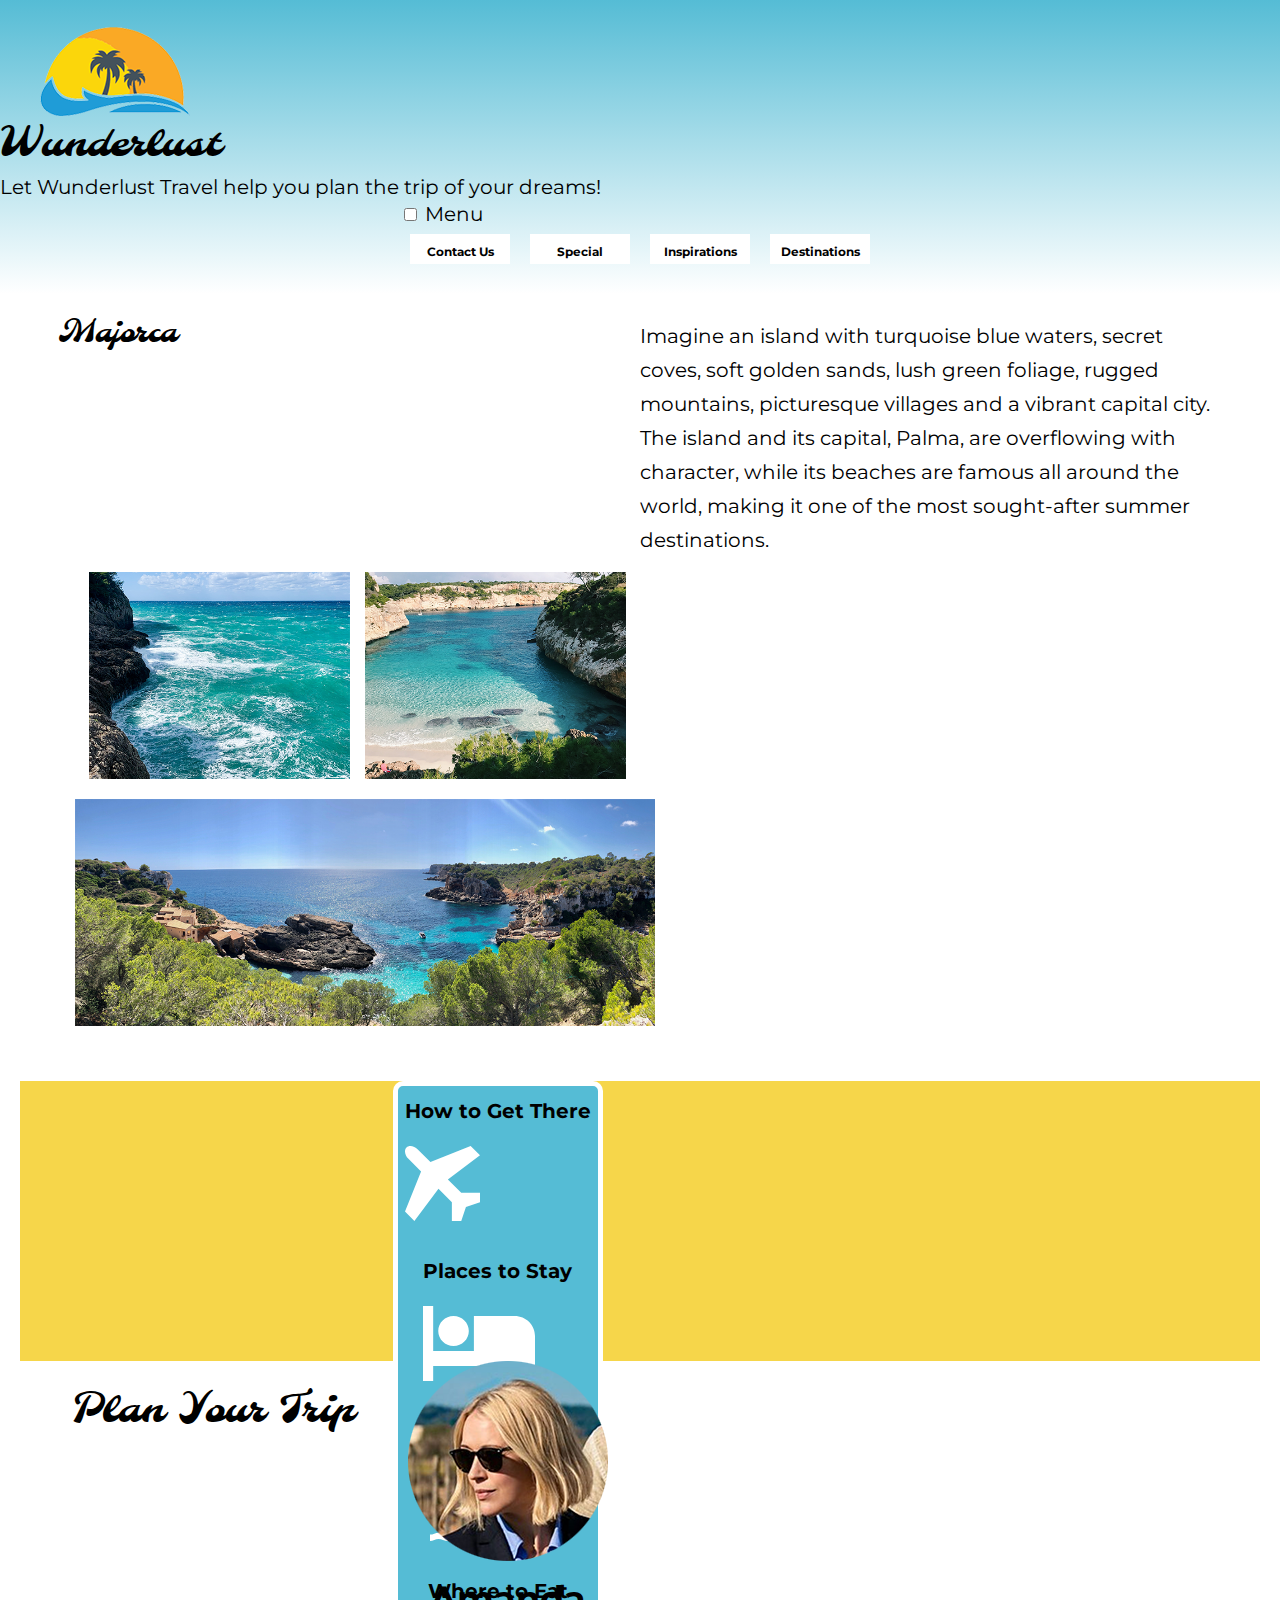
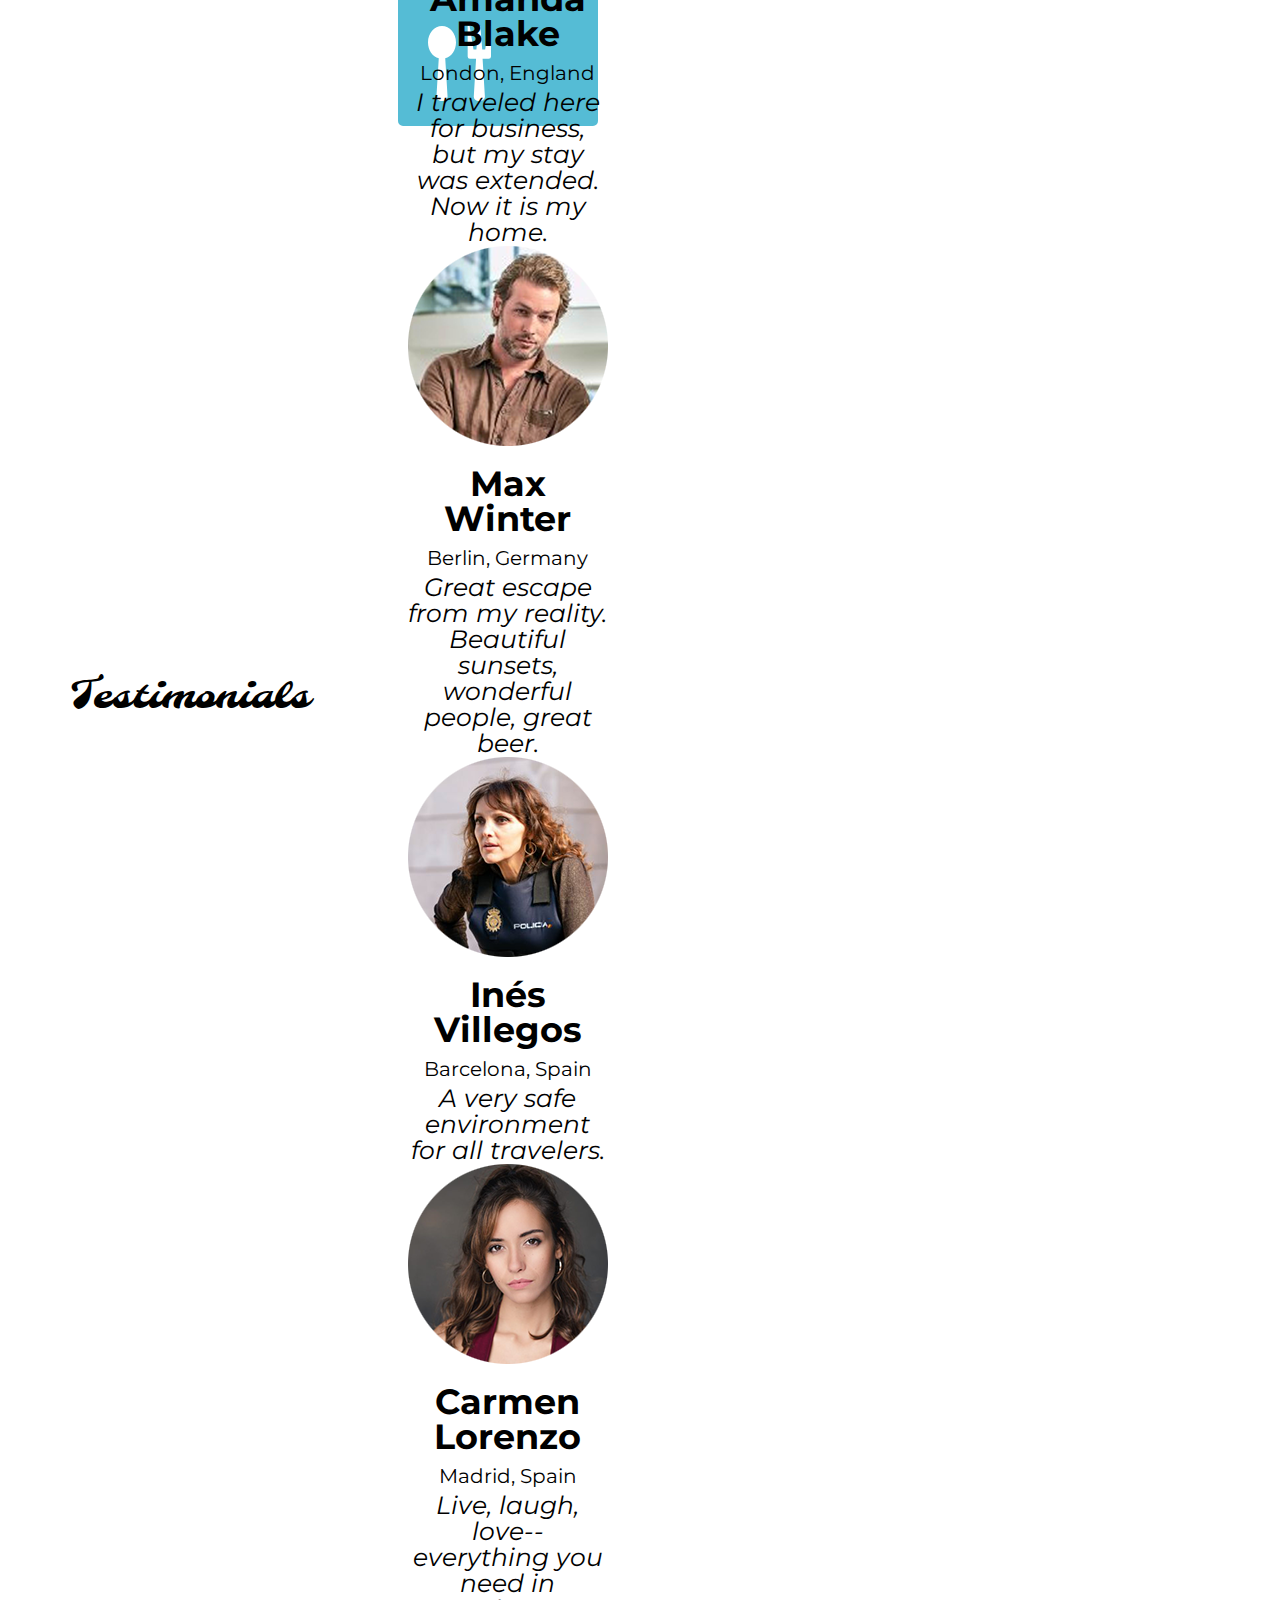
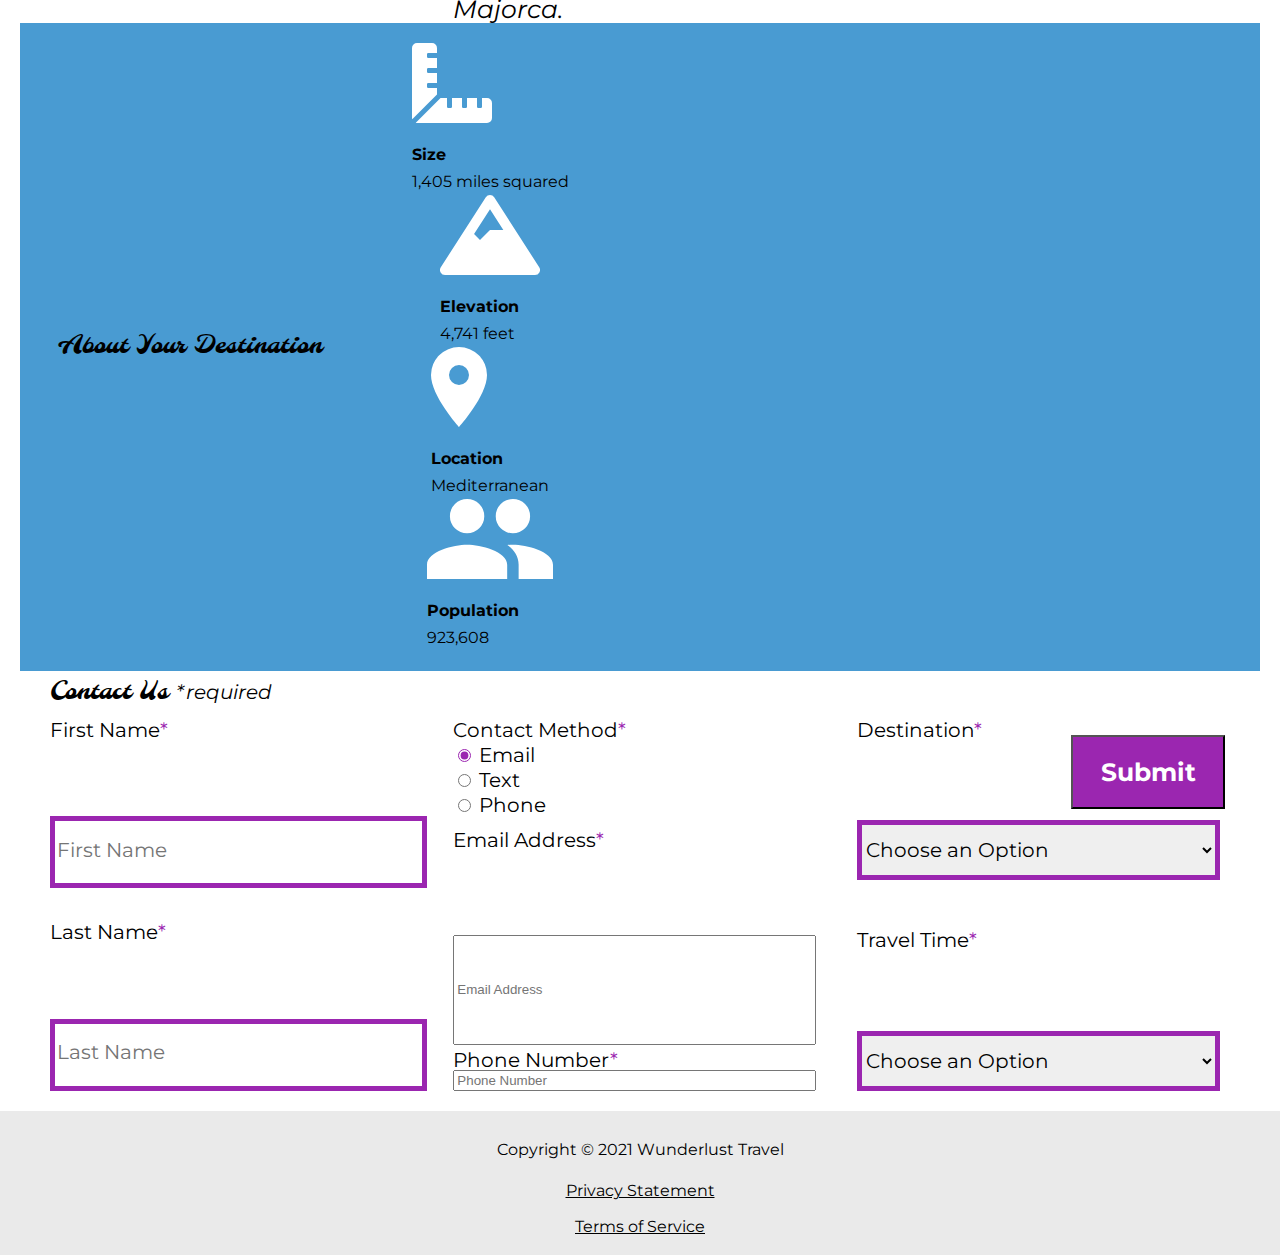
<file: wunderlust-majorca.html>
<!DOCTYPE html>
<html lang="en">
    <head>
        <meta charset="utf-8">
        <meta name="viewport" content="width=device-width, initial-scale=1">
        <meta name="author" content="Jessica Barnett, Christina Carrasquilla">
        <meta name="description" content="Let Wunderlust Travel take you to beautiful Majorca this year! Majorca is a beautiful island and offers beauty and fun to its visitors">
        <meta name="keywords" content="travel, majorca, beach, island, vacation, destination, getaway, restaurants in majorca, entertainment in majorca, testimonials from visitors">
        <title>Wunderlust Travel</title>
        <meta name="robots" content="index,follow">

        <!-- ~~~~~~~~~~ TWITTER CARD TAGS ~~~~~~~~~~ -->
        <meta name="twitter:card" content="summary_large_image">
        <meta name="twitter:site" content="@wunderlusttravel">
        <meta name="twitter:creator" content="@wunderlusttravel">
        <meta name="twitter:title" content="Wunderlust Travel: Majorca">
        <meta name="twitter:description" content="Let Wunderlust Travel take you to beautiful Majorca this year! Majorca is a beautiful island and offers beauty and fun to its visitors">
        <meta name="twitter:image" content="https://wunderlusttravel.com/images/majorca-cove.png">

        <!-- ~~~~~~~~~~ OPEN GRAPH META TAGS ~~~~~~~~~~ -->
        <meta property="og:title" content="See Majorca with Wunderlust Travel">
        <meta property="og:type" content="website">
        <meta property="og:image" content="https://wunderlusttravel.com/images/majorca-cove.png">
        <meta property="og:url" content="https://wunderlusttravel.com/majorca">
        <meta property="og:description" content="Let Wunderlust Travel take you to beautiful Majorca this year! Majorca is a beautiful island and offers beauty and fun to its visitors">
        <!-- ~~~~~~~~~~FAVICON ~~~~~~~~~~ -->
        <link rel="shortcut icon" href="images/favicon.png">

        <!-- ~~~~~~~~~~ GOOGLE FONTS ~~~~~~~~~~ -->
        <link rel="preconnect" href="https://fonts.googleapis.com">
        <link rel="preconnect" href="https://fonts.gstatic.com" crossorigin>
        <link href="https://fonts.googleapis.com/css2?family=Molle:ital@1&family=Montserrat:wght@400;600&display=swap" rel="stylesheet">
        <link href="styles.css" rel="stylesheet">
    </head>
    <body>
        <a id="skip" href="#main-content">Skip to Main Content</a>
        <!-- styling skip links: https://webaim.org/techniques/css/invisiblecontent/ -->
        <header>
            <a href="index.html" id="logo"><img src="images/logo.png" alt="The Wunderlust logo shows blue waves and the outline of two palm trees against an orange sun"></a>
            <h1>Wunderlust</h1>
			<p>Let Wunderlust Travel help you plan the trip of your dreams!</p>			
            <nav>
                <div id="menu-toggle">
                    <!-- responsive menu code from (with changes made to match mockups): https://css-tricks.com/three-css-alternatives-to-javascript-navigation/ -->
                    <h2 class="sr-only">Main Navigation</h2>
                    <!-- hidden but accessible headings from: https://webaim.org/techniques/css/invisiblecontent/ -->
                    <input name="toggle" id="toggle" type="checkbox">
                    <label for="toggle">Menu</label>
                    <ul>
                        <li class="active"><a href="#">Destinations</a></li>
                        <li><a href="#">Inspirations</a></li>
                        <li><a href="#">Special</a></li>
                        <li><a href="#">Contact Us</a></li>
                    </ul>
                </div>
            </nav>
        </header>
        <main id="main-content">
            <article>
                <div id="intro">  
                    <h2>Majorca</h2>
                    <p>Imagine an island with turquoise blue waters, secret coves, soft golden sands, lush green foliage, rugged mountains, picturesque villages and a vibrant capital city. The island and its capital, Palma, are overflowing with character, while its beaches are famous all around the world, making it one of the most sought-after summer destinations.</p>
                    <div id="img-grid">
                        <img src="images/majorca-waves.png" alt="Turquoise blue waters with white wave caps crashing against a rock cliff">
                        <img src="images/majorca-beach.png" alt="A calm cove with turquoise waters calmly lapping at a light sand beach">
                        <picture>
                            <source srcset="images/majorca-cove-small.png"
                                media="(max-width: 500px)">
                            <img src="images/majorca-cove.png" alt="Deep blue water leading to the horizon with the island and trees in the foreground">
                        </picture>
                    </div>
                </div>  
                <section id="plan">
                    <h3>Plan Your Trip</h3>
                    <div>
                        <section>
                            <h4>How to Get There</h4>
                            <a href="#" title="Search for flights">
                                <img src="images/get.svg" alt="airplane icon">
                            </a>
                        </section>      
                        <section>
                            <h4>Places to Stay</h4>
                            <a href="#" title="Search for hotels">
                                <img src="images/stay.svg" alt="bed icon">
                            </a>
                        </section>
                        <section>
                            <h4>Things to Do</h4>
                            <a href="#" title="Search for Activities">
                                <img src="images/do.svg" alt="sailboat icon">
                            </a>                     
                        </section>    
                        <section>
                            <h4>Where to Eat</h4>
                            <a href="#" title="Search for Restaurants">
                                <img src="images/eat.svg" alt="fork and spoon icon">                         
                            </a>
                        </section>
                    </div>   
                </section>
                <section id="testimonials">
                    <h3>Testimonials</h3>
                    <div>
                        <section>
                            <img src="images/miranda-blake.png" alt="Miranda Blake has a blonde bob and is wearing dark sunglasses">
                            <h4>Amanda Blake</h4>
                            <p>London, England</p>
                            <q>I traveled here for business, but my stay was extended. Now it is my home.</q>
                        </section>
                        <section>
                            <img src="images/max-winter.png" alt="Max Winter has dark blonde hair and a trimmed beard and mustache">
                            <h4>Max Winter</h4>
                            <p>Berlin, Germany</p>
                            <q>Great escape from my reality. Beautiful sunsets, wonderful people, great beer.</q>
                        </section>
                        <section>
                            <img src="images/ines-villegoes.png" alt="Ines Villegos has shoulder-length, wavy, brown hair and is wearing a brown sweater"> 
                            <h4>Inés Villegos</h4> 
                            <p>Barcelona, Spain</p>
                            <q>A very safe environment for all travelers.</q>
                        </section>
                        <section>
                            <img src="images/carmen-lorenzo.png" alt="Carmen Lorenzo has long, dark brown hair and is wearing gold hoop earrings">
                            <h4>Carmen Lorenzo</h4> 
                            <p>Madrid, Spain</p>
                            <q>Live, laugh, love-- everything you need in Majorca.</q>
                        </section>
                    </div>
                </section>
                <section id="about">
                    <h3>About Your Destination</h3>
                    <div>
                        <section>
                            <img src="images/size.svg" alt="ruler icon">
                            <h4>Size</h4> 
                            <p>1,405 miles squared</p>
                        </section>
                        <section>
                            <img src="images/elevation.svg" alt="mountain icon">
                            <h4>Elevation</h4> 
                            <p>4,741 feet</p>
                        </section>
                        <section>
                            <img src="images/location.svg" alt="location pin icon">
                            <h4>Location</h4> 
                            <p>Mediterranean</p>
                        </section>
                        <section>
                            <img src="images/population.svg" alt="people icon">
                            <h4>Population</h4>
                            <p>923,608</p>
                        </section>
                    </div>  
                </section>
                <section id="contact">
                    <h3>Contact Us <span class="form-required">*required</span></h3>
                    <form method="post" action="https://wp.zybooks.com/form-viewer.php">
                        <div id="names">
                            <label for="fName">First Name<span class="required">*</span></label>
                            <input type="text" name="fName" id="fName" autocomplete="given-name" placeholder="First Name" required>
                            <!-- custom input styles from https://moderncss.dev/custom-css-styles-for-form-inputs-and-textareas/ -->
                            <label for="lName">Last Name<span class="required">*</span></label>
                            <input type="text" name="lName" id="lName" autocomplete="family-name" placeholder="Last Name" required>
                        </div>
                        <div id="nums">
                            <fieldset>
                                <legend>Contact Method<span class="required">*</span></legend>
                                <!-- custom radio button styles from https://moderncss.dev/pure-css-custom-styled-radio-buttons/ -->
                                <label for="prefEmail">
                                    <span class="radio-input">
                                        <input type="radio" name="contactPref" id="prefEmail" required checked>
                                        <span class="radio-control"></span>
                                    </span>
                                    <span class="radio-label">Email</span>
                                </label>
                                <label for="prefText">
                                    <span class="radio-input">
                                        <input type="radio" name="contactPref" id="prefText">
                                        <span class="radio-control"></span>
                                    </span>
                                    <span class="radio-label">Text</span>
                                </label>
                                <label for="prefPhone">
                                    <span class="radio-input">
                                        <input type="radio" name="contactPref" id="prefPhone">
                                        <span class="radio-control"></span>
                                    </span>
                                    <span class="radio-label">Phone</span>
                                </label>
                            </fieldset>
                            <label for="email">Email Address<span class="required">*</span></label>
                            <input type="email" name="email" id="email" autocomplete="email" placeholder="Email Address" required>
                            <label for="phone">Phone Number<span class="required">*</span></label>
                            <input type="tel" name="phone" id="phone" autocomplete="tel" placeholder="Phone Number" required>
                        </div>
                        <div id="selects">
                            <!-- custom select styles from: https://moderncss.dev/custom-select-styles-with-pure-css/ -->
                            <label for="destination">Destination<span class="required">*</span></label>
                            <div class="custom-select">
                                <select name="destination" id="destination" required>
                                    <option value="" disabled selected>Choose an Option</option>
                                    <option value="barcelona">Barcelona</option>
                                    <option value="granada">Granada</option>
                                    <option value="ibiza">Ibiza</option>
                                    <option value="madrid">Madrid</option>
                                    <option value="majora">Majora</option>
                                    <option value="seville">Seville</option>
                                    <option value="tenerife">Tenerife</option>
                                    <option value="valencia">Valencia</option>
                                </select>
                                <span class="focus"></span>
                            </div>  
                            <label for="travelTime">Travel Time<span class="required">*</span></label>
                            <div class="custom-select">
                                <select name="travelTime" id="travelTime" required>
                                    <option value="" disabled selected>Choose an Option</option>
                                    <option value="fall">Fall</option>
                                    <option value="winter">Winter</option>
                                    <option value="spring">Spring</option>
                                    <option value="summer">Summer</option>
                                    <option value="flexible">Flexible</option>
                                </select>
                                <span class="focus"></span>
                            </div> 
                            <input type="submit" name="mySubmit" id="mySubmit" value="Submit">
                        </div>
                    </form>
                </section>
            </article>
        </main>
        <footer>
            <p>Copyright &copy; 2021 Wunderlust Travel</p>
            <a href="#">Privacy Statement</a>
            <a href="#">Terms of Service</a>
        </footer>
    </body>
</html>
</file>
<file: styles.css>
/* Morgan VandeRiet */

/* http://meyerweb.com/eric/tools/css/reset/ 
   v2.0 | 20110126
   License: none (public domain)
*/

:root{
    font-size: 20px;
    --fonts: Molle, Montserrat;
    --yellow: #F6D64A;
    --teal: #55BCD5;
    --purple: #9B26B0;
    --blue: #499BD2;
    --dark-gray: #222222;
    --light-gray: #EAEAEA;
    --white: #FFFFFF;
    --black: #000000;
}

html, body, div, span, applet, object, iframe,
h1, h2, h3, h4, h5, h6, p, blockquote, pre,
a, abbr, acronym, address, big, cite, code,
del, dfn, em, img, ins, kbd, q, s, samp,
small, strike, strong, sub, sup, tt, var,
b, u, i, center,
dl, dt, dd, ol, ul, li,
fieldset, form, label, legend,
table, caption, tbody, tfoot, thead, tr, th, td,
article, aside, canvas, details, embed, 
figure, figcaption, footer, header, hgroup, 
menu, nav, output, ruby, section, summary,
time, mark, audio, video {
	margin: 0;
	padding: 0;
	border: 0;
	font-size: 100%;
	font: inherit;
	vertical-align: baseline;
}
/* HTML5 display-role reset for older browsers */
article, aside, details, figcaption, figure, 
footer, header, hgroup, menu, nav, section {
	display: block;
}
body {
	line-height: 1;
    font-family: var(--fonts);
    color: var(--dune);
    box-sizing: border-box;
    margin:0;
    padding:0;
    display: flex;
    flex-direction: column;

}

.main article {
    display: grid;
}

main, footer {
    padding: 20px;
}

ol, ul {
	list-style: none;
}
blockquote, q {
	quotes: none;
}
blockquote:before, blockquote:after,
q:before, q:after {
	content: '';
	content: none;
}
table {
	border-collapse: collapse;
	border-spacing: 0;
}

/* skip link styles from: https://webaim.org/techniques/css/invisiblecontent/ */
#skip{
  position: absolute;
  left: -10000px;
  top: auto;
  width: 1px;
  height: 1px;
  overflow: hidden;
}
 
#skip:focus{
  position: static;
  width: auto;
  height: auto;
}

h1, h2, h3 {
    font-family: "Molle", serif;
}

h4, p, q, small, nav, button, form {
    font-family: "Montserrat", serif;
}

h1 {
    font-size: 2em;
}

h2 {
    font-size: 1.5em;
    padding-top: 5px;
    padding-bottom: 5px;
}

h3 {
    font-size: 1.17em;
    padding-top: 10px;
    padding-bottom: 10px;
}

h4 {
    font-size: 1em;
}

p {
    padding-top: 5px;
    line-height: 1.7;
}

#intro p {
    padding-bottom: 15px;
}

header{
    background-image: linear-gradient(var(--teal), var(--white));
    padding: 20px;
}

#menuToggle input:checked ~ ul {
    display: none;
}

.sr-only {
    display: none;
}

/* Majorca images */
#img-grid img {
    padding-bottom: 20px;
    width: 100%;
}

/* Plan Your Trip section */
#plan {
    background-color: var(--yellow);
    display: grid;
    place-items: center;
    padding-bottom: 30px;
}

#plan div {  
    display: grid;
    place-items: center;
    background-color: var(--teal);
    margin-bottom: 10px;
    border: 5px solid var(--white);
    border-radius: 10px;
    width: 300px;
    height: auto;
}

#plan h3, #testimonials h3, #contactUsHeading {
    font-size: 40px;
}

#planYourTripHeading {
    background-color: var(--yellow);
    font-size: 40px;
    padding-left: 60px;
    padding-top: 20px;
}

#plan h4 {
    padding-bottom: 5px;
    padding-top: 15px;
    font-weight: bold;
}

#plan img {
    height: 150px;
    padding-top: 20px;
    padding-bottom: 20px;
}

/* Testimonials section */
#testimonials {
    background-color: var(--white);
    display: grid;
    grid-template-columns: 1fr 1fr;
    grid-column-start: 1;
    grid-column-end: -1;
}

#testimonialsHeading {
    background-color: var(--white);
    font-size: 40px;
    padding-left: 30px;
    padding-top: 20px;
}

#testimonials h3 {
    padding-top: 30px;
    padding-left: 30px;
    padding-bottom: 20px;
}

#testimonials h4 {
    padding-top: 15px;
    font-size: 35px;
    font-weight: bold;
}

q {
    font-style: italic;
    font-size: 25px;
    text-align: center;
    padding-bottom: 15px;
}

/* Contact Form section */
.form-required {
    font-family: "Montserrat", serif;
    font-size: 20px;
    font-style: italic;
}

.required  {
    color: var(--purple);
}

.radio-input{
  accent-color: var(--purple); 
  display: inline-flex;
}

#contactUsHeading{
    padding-left: 30px;
}

#contact {
    padding-left: 30px;
}

#contact div {
    display: grid;
}

#contact #names input::placeholder, 
#contact #nums #info input::placeholder,
#contact #selects select {
    font-size: 20px;
    font-family: "Montserrat", serif;
}

#contact #names #fName, #contact #names #lName, 
#contact #nums #info input, #contact #selects select {
    border: 5px solid var(--purple);
    height: 60px;
    width: 100%;
}

#contact #names label, #contact #nums legend, 
#contact #nums label, #contact #nums #info label, 
#contact #selects label {
    padding-top: 5px;
}

#contact #nums #info input{
    margin-bottom: 15px;
    margin-top: 5px;
}

#contact #nums fieldset {
    display: grid;
    margin-bottom: 10px;
}

#contact #selects {
    display: grid;
}

#contact #selects #mySubmit {
    margin-top: 20px;
    background-color: var(--purple);
    color: var(--white);
    font-family: "Montserrat", serif;
    font-size: 25px;
    font-weight: bold;
    padding-top: 20px;
    padding-bottom: 20px;
}

/* Footer section */
footer {
    display: grid;
    background-color: var(--light-gray);
    font-family: "Montserrat", serif;
    color: var(--black);
    text-align: center;
    font-size: 16px;
}

footer a {
    font-family: "Montserrat", serif;
    color: var(--black);
    font-size: 16px;
    margin-top: 20px;
}

/* About section */
#about {   
        padding: 20px 20px 20px 20px;
        background-color: var(--blue); 
        display: grid;
        place-items: center;
}

#aboutYourDestinationHeading {
    background-color: var(--blue);
    font-size: 40px;
    padding-left: 30px;
    padding-top: 20px;
}

#about img {
    height: 80px;
    padding-bottom: 20px;
}

#about h4 {
    font-weight: bold;
}

#about div {
    display: grid;
    place-items: center;
    font-size: 16px;
}



/* small screen size */
@media screen and (max-width: 649px){
    h1 {
        font-size: 2.5em;
    }

    h2 {
        font-size: 2.5em;
        padding-top: 5px;
        padding-bottom: 5px;
    }
/* Majorca images (small screen) */
    #intro picture {
        max-width: 100%;
        height: auto;
    }

    #img-grid {
        display: grid;
        place-items: center;
    }
/* Navigation Menu (small screens) */
    #menuToggle input:checked ~ ul {
        display: grid;
        position: absolute;
        background-color: var(--teal);
        color: var(--black);
    }
    #menuToggle input:checked ~ ul li {
        height: 40px;
        width: 150px;
    }
    #menuToggle input:not(:checked) ~ ul {
        display: none;
    }

    nav {
        grid-column-start: 1;
        grid-column-end: -1;
        display: grid;
    }
    .navMenu {
        position: absolute; 
        top: 20px;
        right: 0;
        background-color: var(--yellow);
        width: 150px;
        text-align: center;
        padding-top: 10px;
        padding-bottom: 10px;
    }
    nav a{
        text-decoration:none;
        text-align: center;
        margin: 1rem 0;
        color: var(--black);
        font-size: 16px;
        font-weight: bold;
        border-radius: 0.25rem;
    }
    nav li {
        list-style:none;
        padding-top: 10px;
        border: 1px solid var(--black);
    }
/* Plan Yout Trip section (small screen) */
    #planYourTripHeading {
        background-color: var(--yellow);
        font-size: 40px;
        padding-left: 20px;
        padding-top: 20px;
    }
    #plan div {  
        margin-bottom: 10px;
        margin-left: 10px;
        margin-right: 10px;
        width: 80%;
        height: auto;
    }
    #plan a {
        text-align: center;
    }
    #plan img {
        width: 75%;
        padding-top: 20px;
        padding-bottom: 20px;
    }
    /* Testimonials (small screens) */
    #testimonials {
        grid-template-columns: 1fr;
    }
    #testimonials div {
        display: grid;
        place-items: center;
        text-align: center;
        max-width: 100%;
    }
    /* About section (small screens) */
    #about {   
        grid-template-columns: 1fr 1fr;
        padding: unset;
    }
}

/* medium screen size */
@media screen and (min-width: 650px){
    h1 {
        font-size: 2.5em;
    }

    h2 {
        font-size: 2em;
        padding-top: 5px;
        padding-bottom: 5px;
    }
    /* Majorca images (medium screen) */
    #intro picture {
        height: auto;
        text-align: center;
    }
    #intro picture img {
        max-width: 100%;
    }
    #intro img {
        max-width: 45%;
        padding-left: 15px;
    }
    #img-grid {
        display: flex;
        flex-wrap: wrap;
        justify-content: center;
    }
    /* Header (medium screen) */
    header {
        display: grid;   
    }
    #menuToggle input:not(:checked) ~ label {
        display: none;
    }
    .wrapper {
        display: grid;
        max-width: 940px;
        grid-template-columns: repeat(4, 1fr);
        gap: 10px;
        grid-auto-rows: minmax(100px, auto);
        padding-top: 20px;
    }
    .logo {
        grid-column: 1;
        grid-row: 1;
    }
    .wunderlustHeading {
        grid-column: 2 / 5;
        grid-row: 1;
    }
    /* Nav menu (medium screen) */
    .navMenu {
        grid-column: 1 / 5;
        grid-row: 2;
    }
    
    nav {
        display: flex;
        grid-column-start: 1;
        grid-column-end: -1;
        justify-content: center;
    }

    nav a{
        text-decoration:none;
        text-align: center;
        margin: 1rem 0;
        color: var(--black);
        font-size: 16px;
        font-weight: bold;
        border-radius: 0.25rem;
    }
    nav li {
        list-style-type: none;
        text-align: center;
        margin: 10px;
        padding-top: 15px;
        padding-bottom: 15px;
        float: left;
        background-color: var(--white);
        width: 150px;
    }

    nav li:hover {
        background-color: var(--yellow);
    }
    /* Plan Your Trip section (medium screen) */
    #plan {
        background-color: var(--yellow);
        display: grid;
        place-items: center;
        padding-bottom: 30px;
        grid-template-columns: 1fr 1fr;
        height: 600px;
    }

    #plan div {  
        display: grid;
        place-items: center;
        background-color: var(--teal);
        margin-bottom: 10px;
        border: 5px solid var(--white);
        width: 90%;
        height: auto;
    }
    /* Testimonials section (medium screen) */
    #testimonials {
        grid-template-columns: 1fr 1fr;
        place-items: center;
    }
    #testimonials div {
        display: grid;
        place-items: center;
        text-align: center;
        max-width: 50%;
    }
    /* About section (medium screen) */
    #about {   
        grid-template-columns: 1fr 1fr 1fr 1fr;
    }

    #contact #selects #mySubmit {
        position: relative;
        width: 30%;
        left: 70%;
}

/* large screen size */
@media screen and (min-width: 980px){
    h1 {
        font-size: 2em;
    }

    h2 {
        font-size: 1.5em;
        padding-top: 5px;
        padding-bottom: 5px;
    }
    /* Intro section (large screen) */
    #intro {
        display: grid;
        grid-template-columns: 1fr 1fr;
        padding-left: 40px;
        padding-right: 40px;
        padding-bottom: 30px;
    }
    #intro picture {
        max-width: 100%;
        height: auto;
    }
    /* Header (large screen) */
    header {
        display: grid;
        padding-left: 0px;
        padding-right: 0px;
    }
    .wrapper {
        display: grid;
        grid-template-columns: repeat(8, 1fr);
        gap: 10px;
        grid-auto-rows: minmax(100px, auto);
        padding-top: 20px;
    }
    .logo {
        grid-column: 1;
        grid-row: 1;
        margin-left: -15px;
        width: 200px;
    }
    .wunderlustHeading {
        grid-column: 2 / 8;
        grid-row: 1;
    }
    /* Nav menu (large screen) */
    .navMenu {
        position: absolute; 
        top: 0;
        right: 0;
    }
    nav a{
        font-size: 12px;
    }
    nav li {
        margin: 10px;
        padding-top: 5px;
        padding-bottom: 5px;
        float: right;
        background-color: var(--white);
        width: 100px;

    }
    /* Plan Your Trip section (large screen) */
    #plan {
        grid-template-columns: 1fr 1fr 1fr 1fr;
        height: 250px;
        padding-left: 50px;
        padding-right: 50px;
    }
    #plan div {  
        width: 200px;
        height: auto;
    }
    #plan img {
        height: 75px;
        padding-top: 20px;
        padding-bottom: 20px;
    }
    /* Testimonials (large screen) */
    #testimonials {
        grid-template-columns: 1fr 1fr 1fr 1fr;
        text-align: center;
        height: 100%;
    }
    /* Contact Form (large screen) */
    #contact form {
        display: grid;
        grid-template-columns: 1fr 1fr 1fr;
    }
    #contact #names {
        grid-column: 1 / 2;
        grid-row: 1;
        width: 90%;
        grid-template-rows: 1fr 1fr 1fr;
    }
    #contact #nums {
        display: grid;
        grid-column: 2 / 3;
        grid-row: 1;
        width: 90%;
        grid-template-rows: 1fr 1fr 1fr;
    }
    #contact #selects {
        grid-column: 3 / 3;
        grid-row: 1;
        width: 90%;
        grid-template-rows: 1fr 1fr 1fr;
    }
    #contact #selects #mySubmit {
        position: absolute;
        right: 0;
        width: 12%;
        margin-right: 55px;
        left: unset;
    }
}
}
</file>
